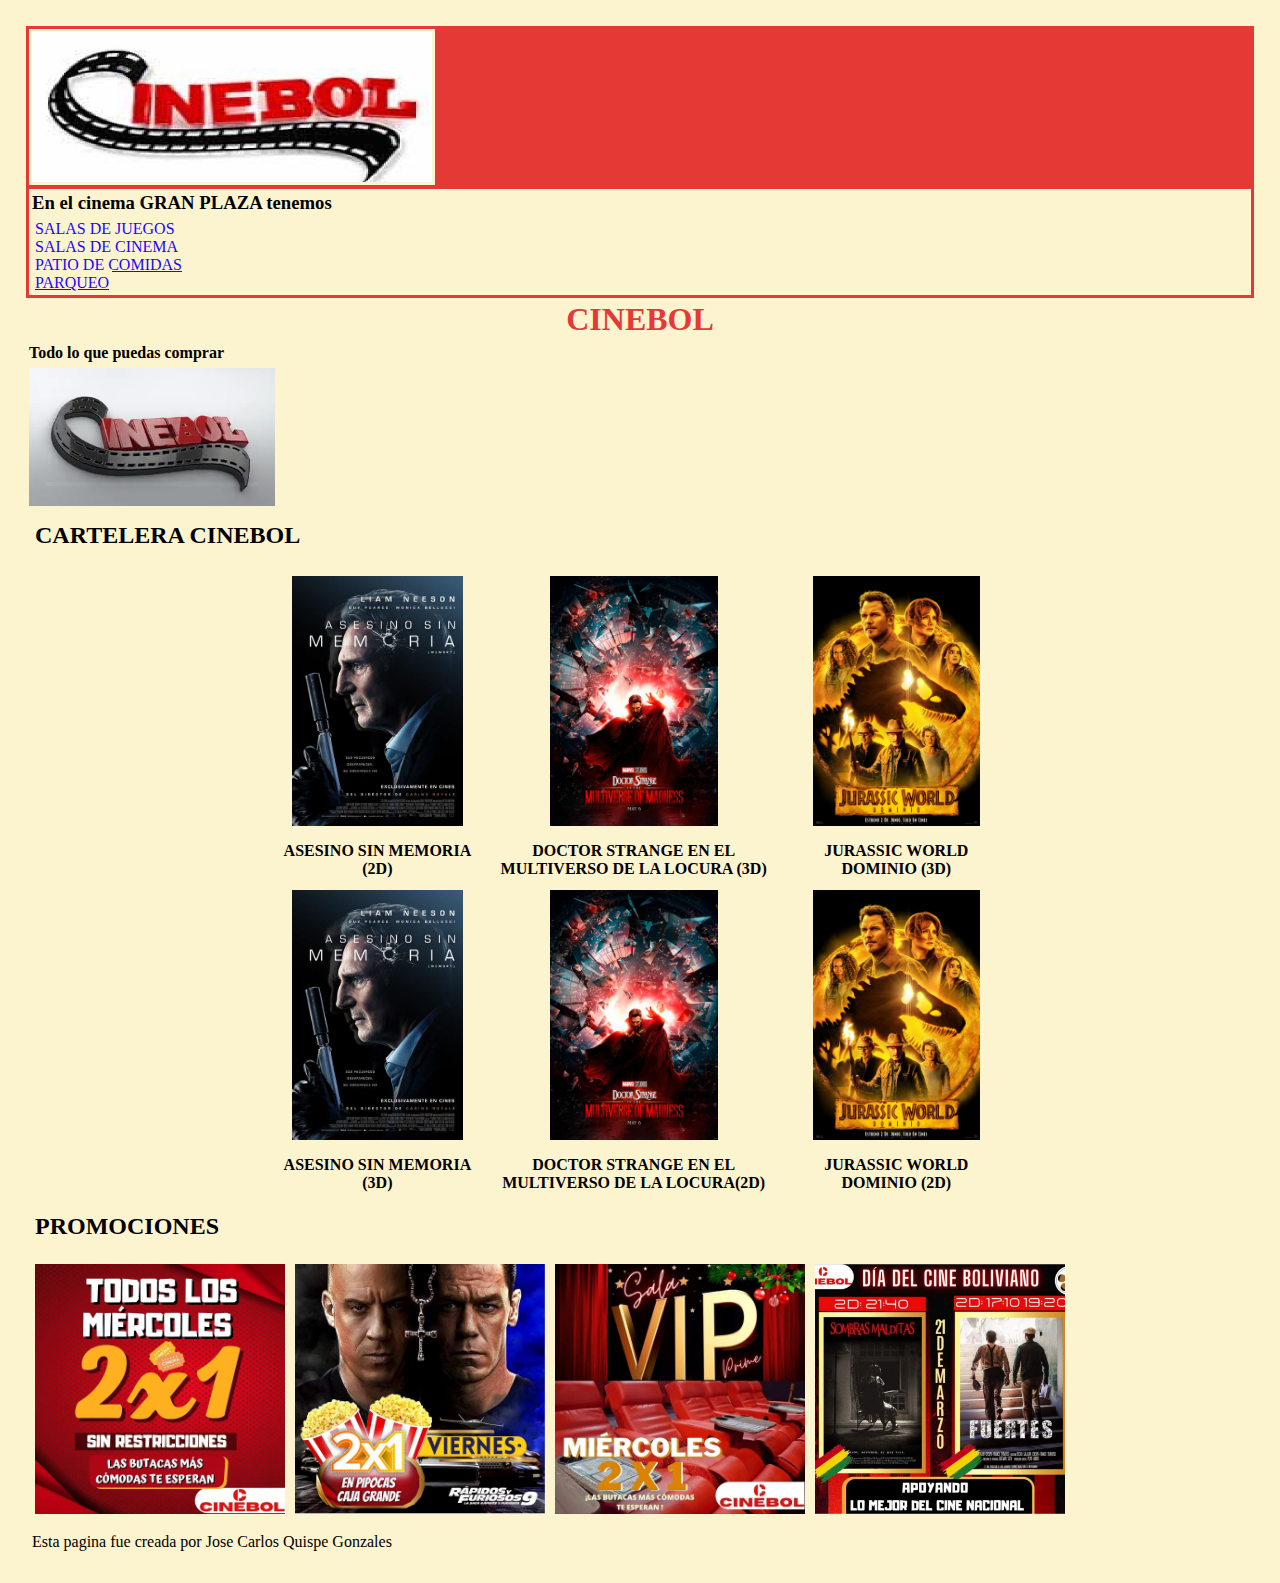
<file: EXAMEN HTML/CINEMA.html>
<!DOCTYPE html>
<html>
<head>
<link rel="stylesheet" href="CSS.css">
</head>
<body>
	<header>
		<img src="IMG/LOGO.jpg" style="width:400px;height:150px;">
			
			<h3>En el cinema GRAN PLAZA tenemos</h3>
			<nav>
				<a href="JUEGOS.html">SALAS DE JUEGOS</br></a>
				<a href="CINEMA.html">SALAS DE CINEMA</br></a>
				<a href="COMIDAS.html">PATIO DE COMIDAS</br></a>
				<a href="PARQUEO.html">PARQUEO</br></a>
			</nav>
	</header>
			<h1>CINEBOL</h1>
			<h4>Todo lo que puedas comprar</h4>
			<video width="20%" height:="20%" loop muted	autoplay controls>
				<source src="IMG/VIDEO.mp4" type="video/mp4">
				El video no esta disponible
			</video>
	<div id="c1">
		<section>
			<h2>CARTELERA CINEBOL</h2></br>
			<table>
			<tr>
				<td><img src="IMG/PELICULA 1.jpg"></td>
				<td><img src="IMG/PELICULA 2.jpg"></td>
				<td><img src="IMG/PELICULA 3.jpg"></td>
			</tr>
			<tr>
				<td><h4>ASESINO SIN MEMORIA (2D)</h4></td>
				<td><h4>DOCTOR STRANGE EN EL MULTIVERSO DE LA LOCURA (3D)</h4></td>
				<td><h4>JURASSIC WORLD DOMINIO (3D)</h4></td>
			</tr>
			<tr>
				<td><img src="IMG/PELICULA 1.jpg"></td>
				<td><img src="IMG/PELICULA 2.jpg"></td>
				<td><img src="IMG/PELICULA 3.jpg"></td>
			</tr>
			<tr>
				<td><h4>ASESINO SIN MEMORIA (3D)</h4></td>
				<td><h4>DOCTOR STRANGE EN EL MULTIVERSO DE LA LOCURA(2D)</h4></td>
				<td><h4>JURASSIC WORLD DOMINIO (2D)</h4></td>
			</tr>
			</table>
	</section>
	</div>
	
	<div id="c2">
	<section>
		<h2>PROMOCIONES</h2></br>
			<img src="IMG/PROMOCIONES.jpg"></td>
			<img src="IMG/PROMOCIONES1.jpg"></td>
			<img src="IMG/PROMOCIONES2.jpg"></td>
			<img src="IMG/PROMOCIONES3.jpg"></td>
	</section>
	</div>

	<footer	class="footer">
		<div class="container">
			Esta pagina fue creada por Jose Carlos Quispe Gonzales
		</div>
	</footer>
</body>
</html>
</file>
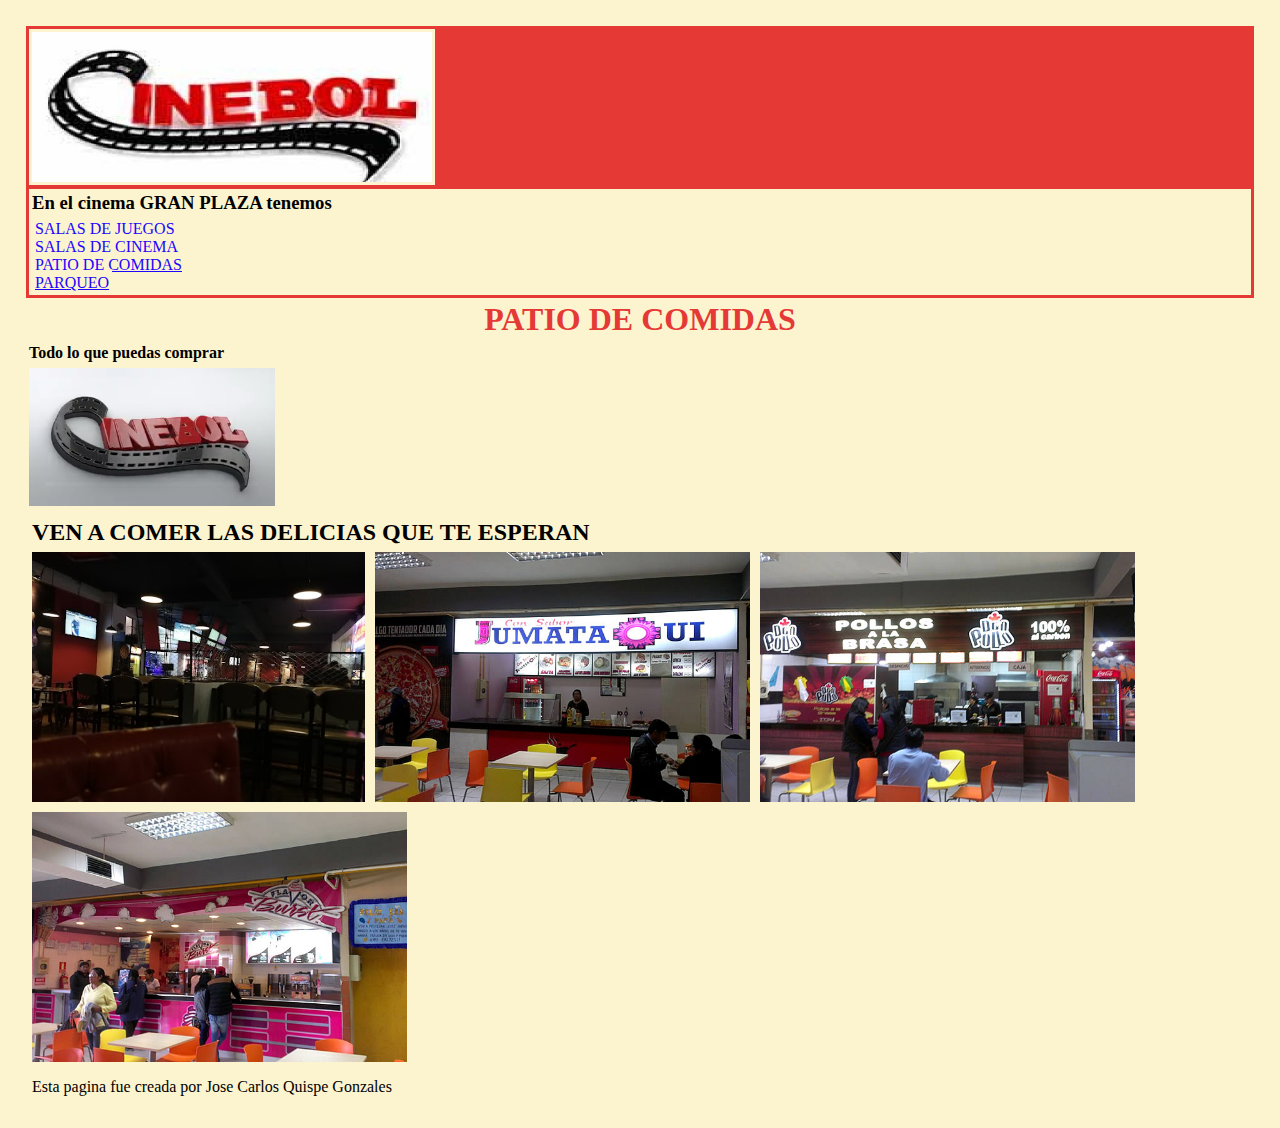
<file: EXAMEN HTML/COMIDAS.html>
<!DOCTYPE html>
<html>
<head>
<link rel="stylesheet" href="CSS.css">
</head>
<body>
	<header>
		<img src="IMG/LOGO.jpg" style="width:400px;height:150px;">
			
			<h3>En el cinema GRAN PLAZA tenemos</h3>
			<nav>
				<a href="JUEGOS.html">SALAS DE JUEGOS</br></a>
				<a href="CINEMA.html">SALAS DE CINEMA</br></a>
				<a href="COMIDAS.html">PATIO DE COMIDAS</br></a>
				<a href="PARQUEO.html">PARQUEO</br></a>
			</nav>
	</header>

			<h1>PATIO DE COMIDAS</h1>
			<h4>Todo lo que puedas comprar</h4>
			<video width="20%" height:="20%" loop muted	autoplay controls>
				<source src="IMG/VIDEO.mp4" type="video/mp4">
				El video no esta disponible
			</video>
	<main >
		<h2>VEN A COMER LAS DELICIAS QUE TE ESPERAN</h2>
		<img src="IMG/COMIDA 1.jpg"></td>
		<img src="IMG/COMIDA 3.jpg"></td>
		<img src="IMG/COMIDA 4.jpg"></td>
		<img src="IMG/COMIDA 5.jpg"></td>
	</main>
	<footer	class="footer">
		<div class="container">
			Esta pagina fue creada por Jose Carlos Quispe Gonzales
		</div>
	</footer>
</body>
</html>
</file>
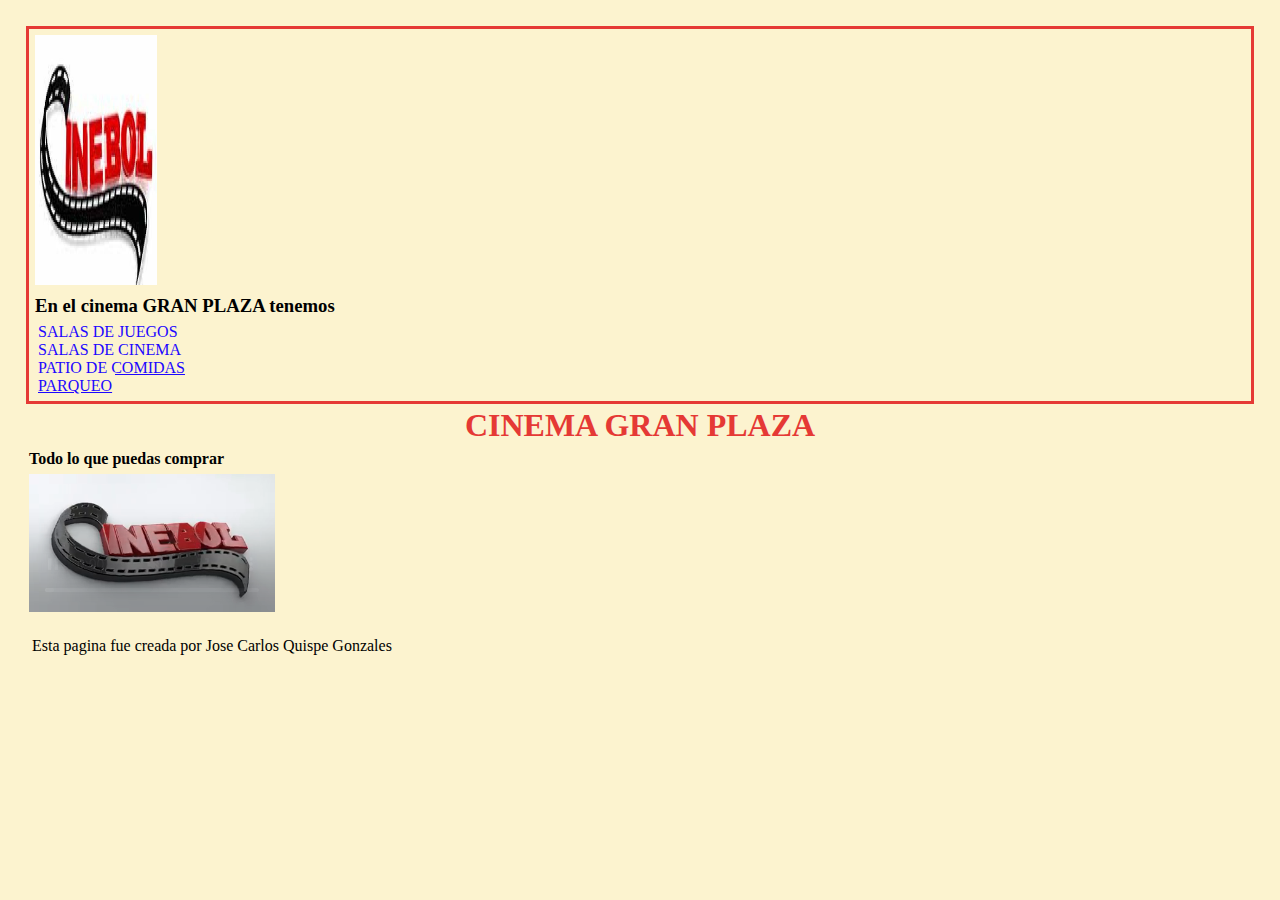
<file: EXAMEN HTML/GRAN PLAZA.html>
<!DOCTYPE html>
<html>
<head>
<link rel="stylesheet" href="CSS.css">
</head>
<body>
	<header class="header">
		<div class="container">
			
			<img src="IMG/LOGO.jpg" width="30px" height="10px">
			
			<h3>En el cinema GRAN PLAZA tenemos</h3>
			<nav>
				<a href="JUEGOS.html">SALAS DE JUEGOS</br></a>
				<a href="CINEMA.html">SALAS DE CINEMA</br></a>
				<a href="COMIDAS.html">PATIO DE COMIDAS</br></a>
				<a href="PARQUEO.html">PARQUEO</br></a>
			</nav>
		</div>
	</header>
		<h1>CINEMA GRAN PLAZA</h1>
			<h4>Todo lo que puedas comprar</h4>
			<video width="20%" height:="20%" muted autoplay controls>
				<source src="IMG/VIDEO.mp4" type="video/mp4">
				El video no esta disponible
			</video>
		
	<div id="co1">
		<section>
		</section>
	</div>
	
	
	
	<footer	class="footer">
		<div class="container">
			Esta pagina fue creada por Jose Carlos Quispe Gonzales
		</div>
	</footer>

</body>
</html>
</file>
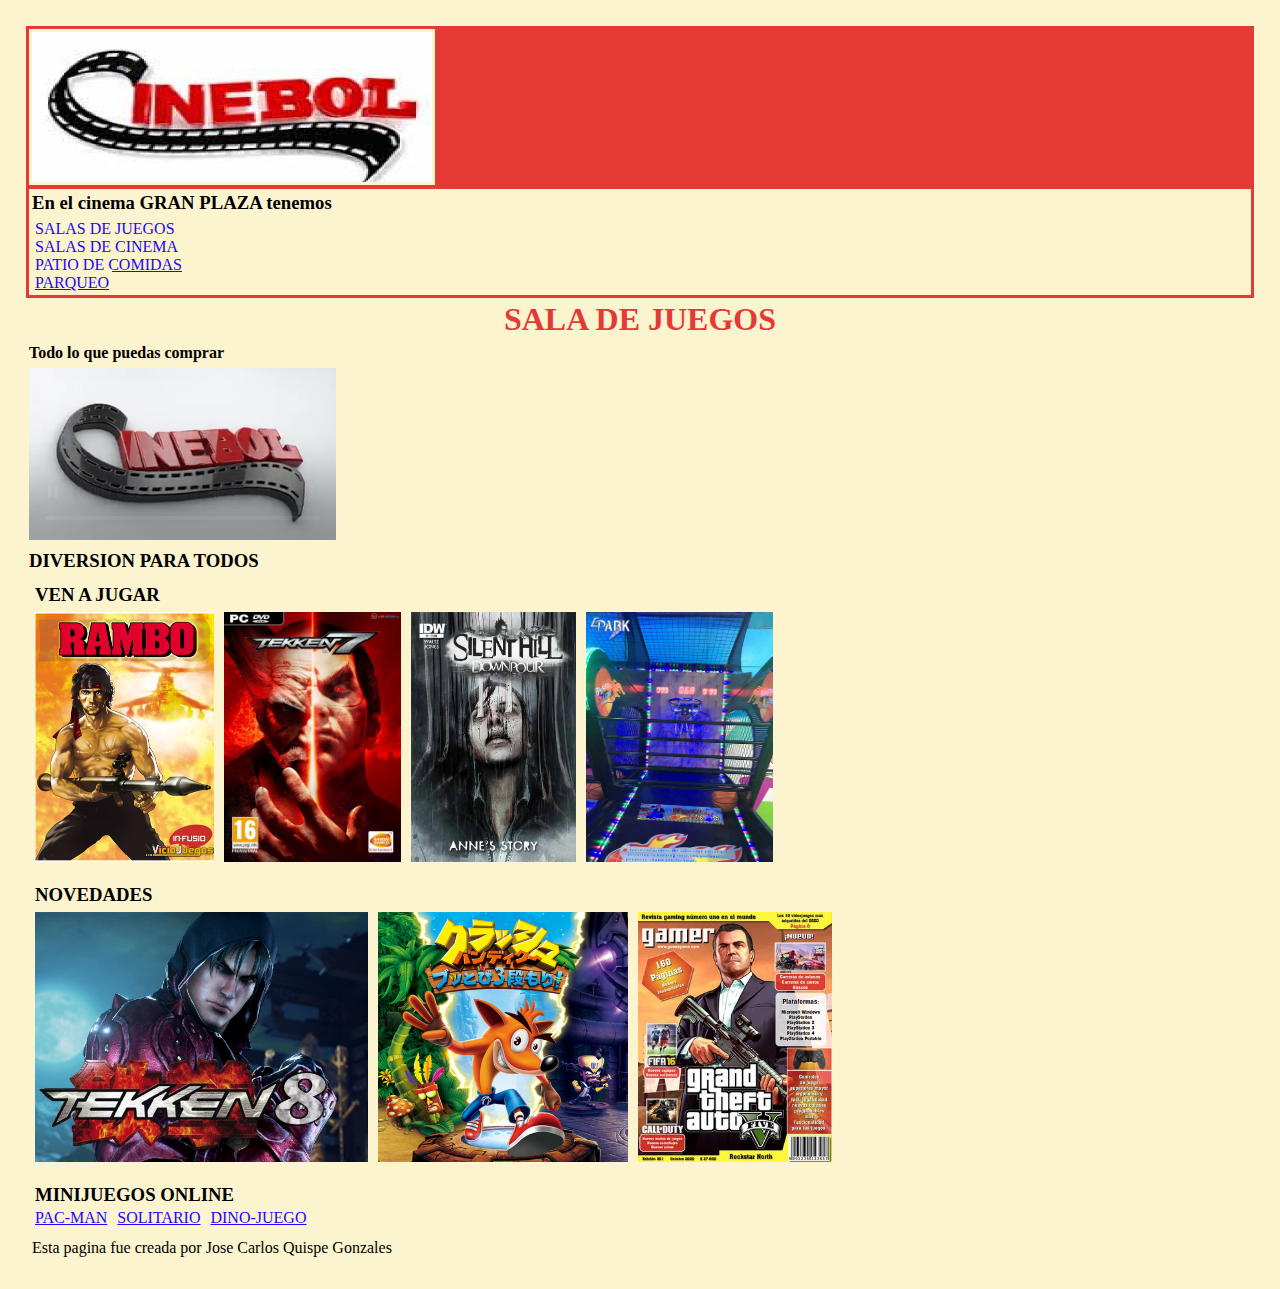
<file: EXAMEN HTML/JUEGOS.html>
<!DOCTYPE html>
<html>
<head>
<link rel="stylesheet" href="CSS.css">
</head>
<body>
	<header>
		<img src="IMG/LOGO.jpg" style="width:400px;height:150px;">
			
			<h3>En el cinema GRAN PLAZA tenemos</h3>
			<nav>
				<a href="JUEGOS.html">SALAS DE JUEGOS</br></a>
				<a href="CINEMA.html">SALAS DE CINEMA</br></a>
				<a href="COMIDAS.html">PATIO DE COMIDAS</br></a>
				<a href="PARQUEO.html">PARQUEO</br></a>
			</nav>
	</header>
			<h1>SALA DE JUEGOS</h1>
			<h4>Todo lo que puedas comprar</h4>
			<video width="25%" height:="25%"loop muted	autoplay controls center>
				<source src="IMG/VIDEO.mp4" type="video/mp4">
				El video no esta disponible
			</video>
			<h3>DIVERSION PARA TODOS</h3>
	<div id="jco1">
	<section>
	<h3>VEN A JUGAR</h3>
		<img src="JUEGOS/IMG0.jpg">
		<img src="JUEGOS/IMG1.jpg">
		<img src="JUEGOS/IMG3.jpg">
		<img src="JUEGOS/IMG5.jpg">
	</section>
	</div>
	<div id="jco2">
	<section>
		<h3>NOVEDADES</h3>
		<img src="JUEGOS/IMG2.jpg">
		<img src="JUEGOS/IMG6.jpg">
		<img src="JUEGOS/IMG7.jpg">
	</section>
	</div>
	<div id="jco3">
	<section>
	<h3>MINIJUEGOS ONLINE</h3>
		<a href="https://www.google.com/logos/2010/pacman10-i.html">PAC-MAN</a>
		<a href="https://www.solitar.io/solitario1">SOLITARIO</a>
		<a href="https://dino-chrome.com/">DINO-JUEGO</a>
	</section>
	</div>
	<footer	class="footer">
		<div class="container">
			Esta pagina fue creada por Jose Carlos Quispe Gonzales
		</div>
	</footer>

</body>
</html>
</file>
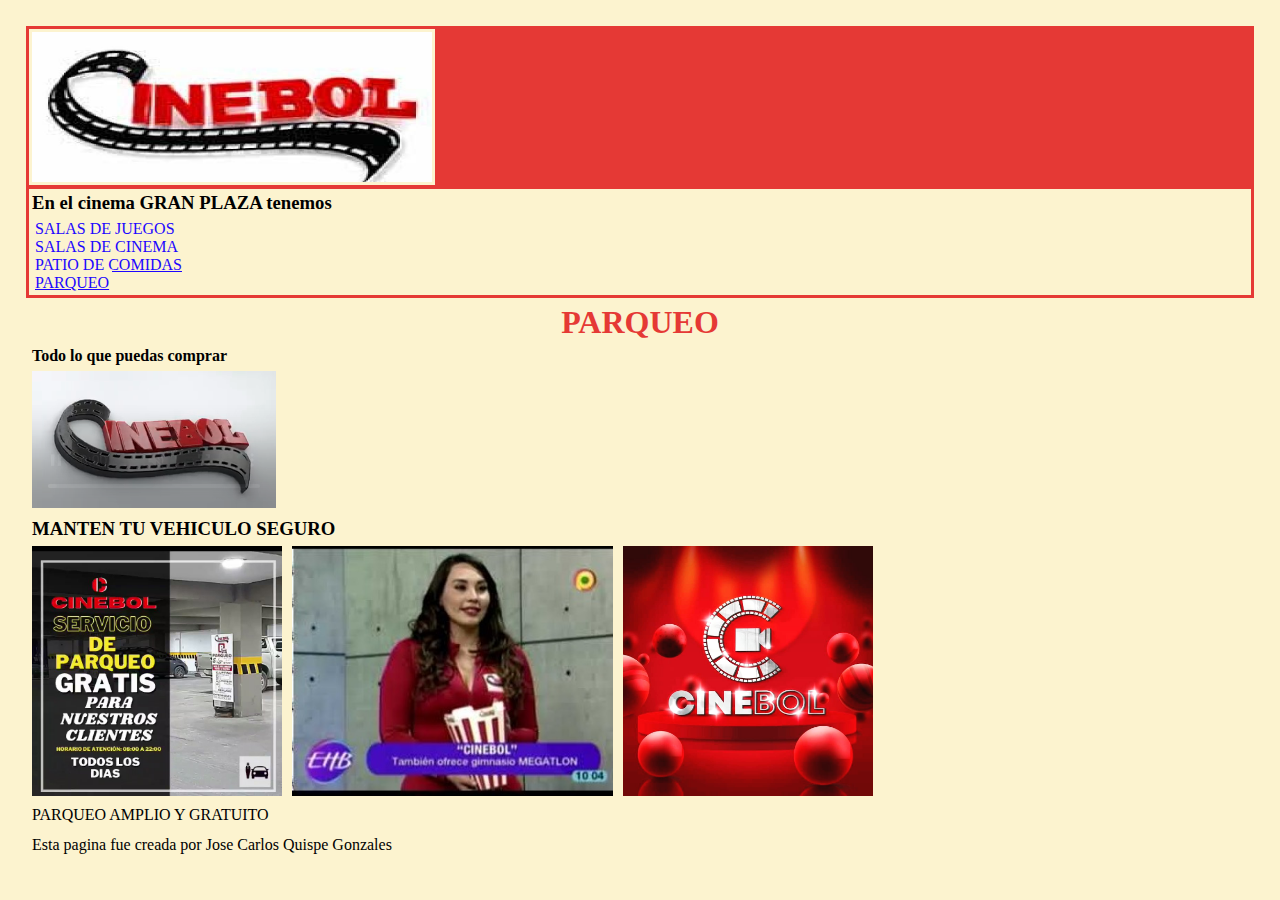
<file: EXAMEN HTML/PARQUEO.html>
<!DOCTYPE html>
<html>
<head>
<link rel="stylesheet" href="CSS.css">
</head>
<body>
	<header>
		<img src="IMG/LOGO.jpg" style="width:400px;height:150px;">
			
			<h3>En el cinema GRAN PLAZA tenemos</h3>
			<nav>
				<a href="JUEGOS.html">SALAS DE JUEGOS</br></a>
				<a href="CINEMA.html">SALAS DE CINEMA</br></a>
				<a href="COMIDAS.html">PATIO DE COMIDAS</br></a>
				<a href="PARQUEO.html">PARQUEO</br></a>
			</nav>
	</header>
	<main>
				<h1>PARQUEO</h1>
			<h4>Todo lo que puedas comprar</h4>
			<video width="20%" height:="20%"loop muted	autoplay controls>
				<source src="IMG/VIDEO.mp4" type="video/mp4">
				El video no esta disponible
			</video>
			<h3>MANTEN TU VEHICULO SEGURO</h3>
			<img src="IMG/PARQUEO 1.jpg">
			<img src="IMG/PARQUEO 3.jpg">
			<img src="IMG/PARQUEO 4.jpg">
			<p>PARQUEO AMPLIO Y GRATUITO </p>
	</main>
	
	<footer	class="footer">
		<div class="container">
			Esta pagina fue creada por Jose Carlos Quispe Gonzales
		</div>
	</footer>

</body>
</html>
</file>
<file: EXAMEN HTML/CSS.css>
body
{
	width:85%
	max-width:850px;
	margin:20px;
}
*
{
	margin: 0 auto;
	background:#FCF3CF;
	padding: 3px;
	color:black;

}
a
{
color:#1D07FF;
font-family:georgia;
}
	
h1
{
	color:#E53935 ;
	font-family:georgia;
	text-align:center
}
img
{
	height:150px;	
	min-width:10%;
	height:250px;	
	min-height:20%;
}
header
{
	heigth:20%
	color:white;
	background-color:#E53935;

}
table
{
	width: 60%;
	height: 300px;
	color:	#145A32;
	border-collapse: collapse;
	text-align:center;
	margin: 0 auto;
}
</file>
